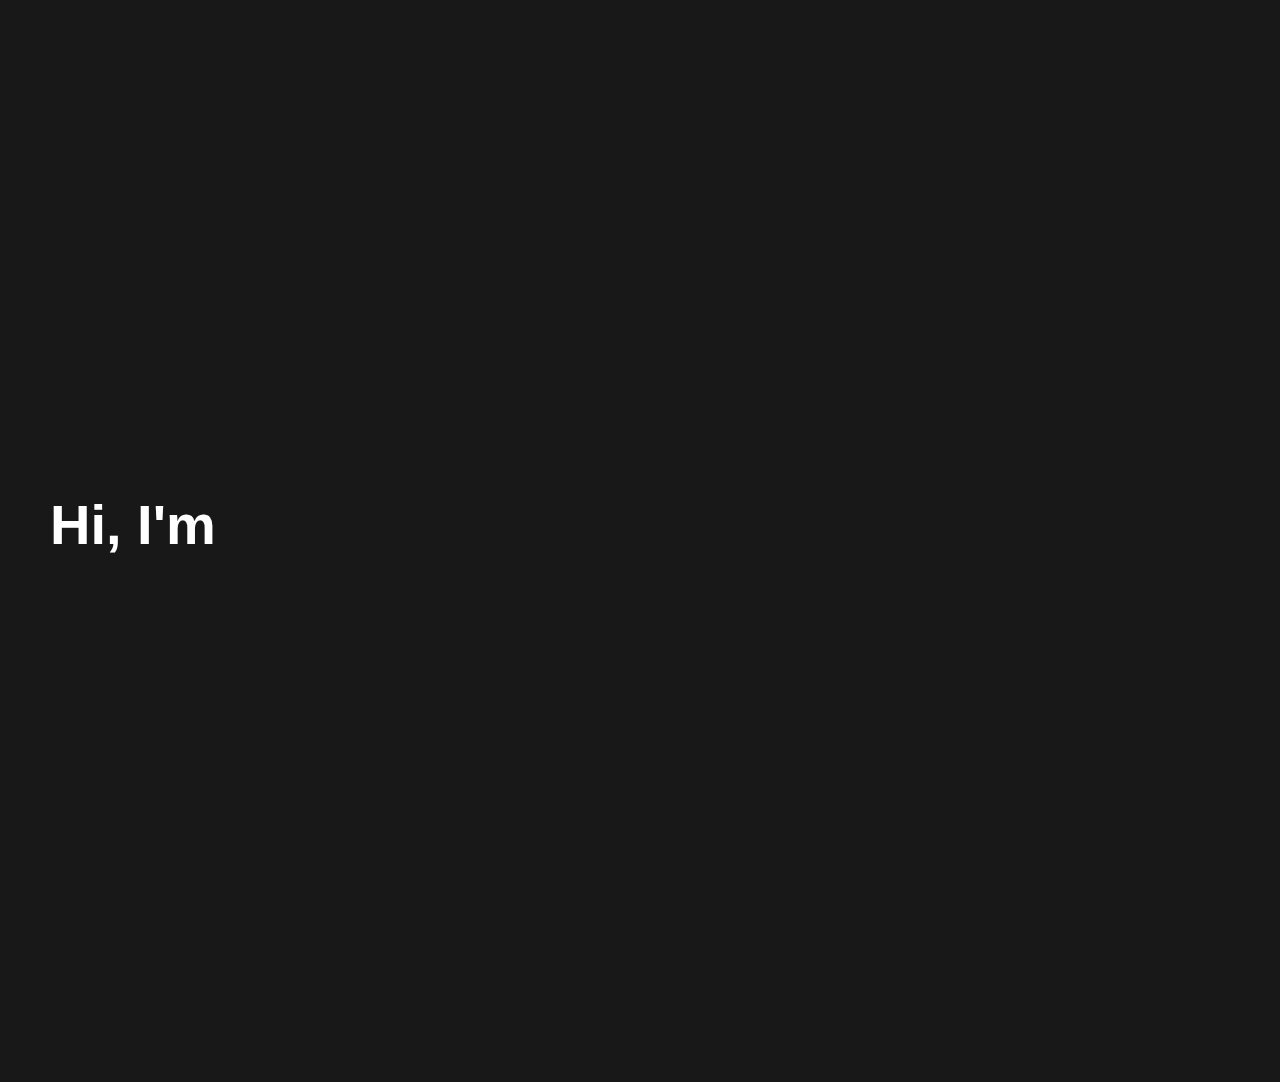
<file: index.html>
<!DOCTYPE html>
<html lang="en">

<head>
    <meta charset="UTF-8">
    <meta name="viewport" content="width=device-width, initial-scale=1.0">
    <link rel="stylesheet" href="style/style.css">
    <title>DANJO PORTFOLIO-HOMEPAGE</title>

    <script>
        function toggleNav() {
            var navElement = document.querySelector('nav ul');
            navElement.style.display = (navElement.style.display === 'flex') ? 'none' : 'flex';
        }
    </script>
</head>

<body>
    <header>
        <div class="container">
            <div class="header-content">
                <!-- Updated: Text Logo -->
                <div class="logo">
                    <h1>DANJO.</h1>
                    <script>
                        document.addEventListener('DOMContentLoaded', function () {
                            // Your target element
                            var logoElement = document.querySelector('.logo h1');

                            // Add the 'fade-in' class to trigger the fade-in effect
                            setTimeout(function () {
                                logoElement.classList.add('fade-in');
                            }, 1000); // Adjust the delay as needed
                        });
                    </script>
                </div>
                <!-- End Updated -->
                <!-- New: Menu -->
                <nav>
                    <div class="nav-toggle" onclick="toggleNav()">
                        <div class="menu-bar"></div>
                        <div class="menu-bar"></div>
                        <div class="menu-bar"></div>
                    </div>
                    <ul>
                        <li><a href="portfolio page.html">Portfolio</a></li>
                        <li><a href="asset/pdf/Resume.pdf" target="_blank">Resume</a></li>
                        <li><a href="https://wa.me/082370717104">Contact</a></li>
                        <script>
                            document.addEventListener('DOMContentLoaded', function () {
                                // Your target element
                                var navElement = document.querySelector('nav');

                                // Add the 'fade-in' class to trigger the fade-in effect
                                setTimeout(function () {
                                    navElement.classList.add('fade-in');
                                }, 1000); // Adjust the delay as needed
                            });
                        </script>
                    </ul>
                </nav>
                <!-- End New -->
            </div>
            <!-- New: Container for Title and Description with Photo -->
            <div class="title-and-description">
                <div class="description-container">
                    <h1 id="typewriter-title"></h1>
                    <p id="typewriter-description"></p>
                    <script>
                        document.addEventListener('DOMContentLoaded', function () {
                            // Your target elements
                            var titleElement = document.getElementById('typewriter-title');
                            var descriptionElement = document.getElementById('typewriter-description');

                            // Texts to be displayed
                            var titleText = "Hi, I'm Daniel Johannes Tobing (DANJO)";
                            var descriptionText = "a Graphic Designer, Photographer, Videographer, Editor";

                            // Function for typewriter effect
                            function typeWriter(text, element, delay) {
                                var i = 0;
                                var interval = setInterval(function () {
                                    element.innerHTML += text.charAt(i);
                                    i++;
                                    if (i > text.length) {
                                        clearInterval(interval);
                                    }
                                }, delay);
                            }

                            // Trigger the typewriter effect for title and description
                            typeWriter(titleText, titleElement, 100);

                            setTimeout(function () {
                                descriptionElement.innerHTML = ''; // Clear the initial content
                                typeWriter(descriptionText, descriptionElement, 50);
                            }, titleText.length * 100); // Wait for the title to complete before starting the description
                        });
                    </script>
                    <!-- New: "Lihat Lainnya" Button -->
                    <button class="see-more-button" onclick="redirectToPortfolio()">My Portflio</button>
                    <script>
                        document.addEventListener('DOMContentLoaded', function () {
                            // Your target element
                            var buttonElement = document.querySelector('.see-more-button');

                            // Add the 'fade-in' class to trigger the fade-in effect
                            setTimeout(function () {
                                buttonElement.classList.add('fade-in');
                            }, 2000); // Adjust the delay as needed
                        });
                    </script>

                    <script>
                        function redirectToPortfolio() {
                            // Ganti URL berikut dengan URL halaman portofolio Anda
                            window.location.href = "portfolio page.html";
                        }
                    </script>
                </div>
                <div class="photo">
                    <!-- Your photo goes here -->
                    <img src="asset/img/your-photo.png" alt="Your Photo">
                    <script>
                        document.addEventListener('DOMContentLoaded', function () {
                            // Your target element
                            var photoElement = document.querySelector('.photo');

                            // Add the 'fade-in' class to trigger the fade-in effect
                            setTimeout(function () {
                                photoElement.classList.add('fade-in');
                            }, 1000); // Adjust the delay as needed
                        });
                    </script>
                </div>
            </div>
            <!-- End New -->
        </div>
    </header>
</body>

</html>
</file>
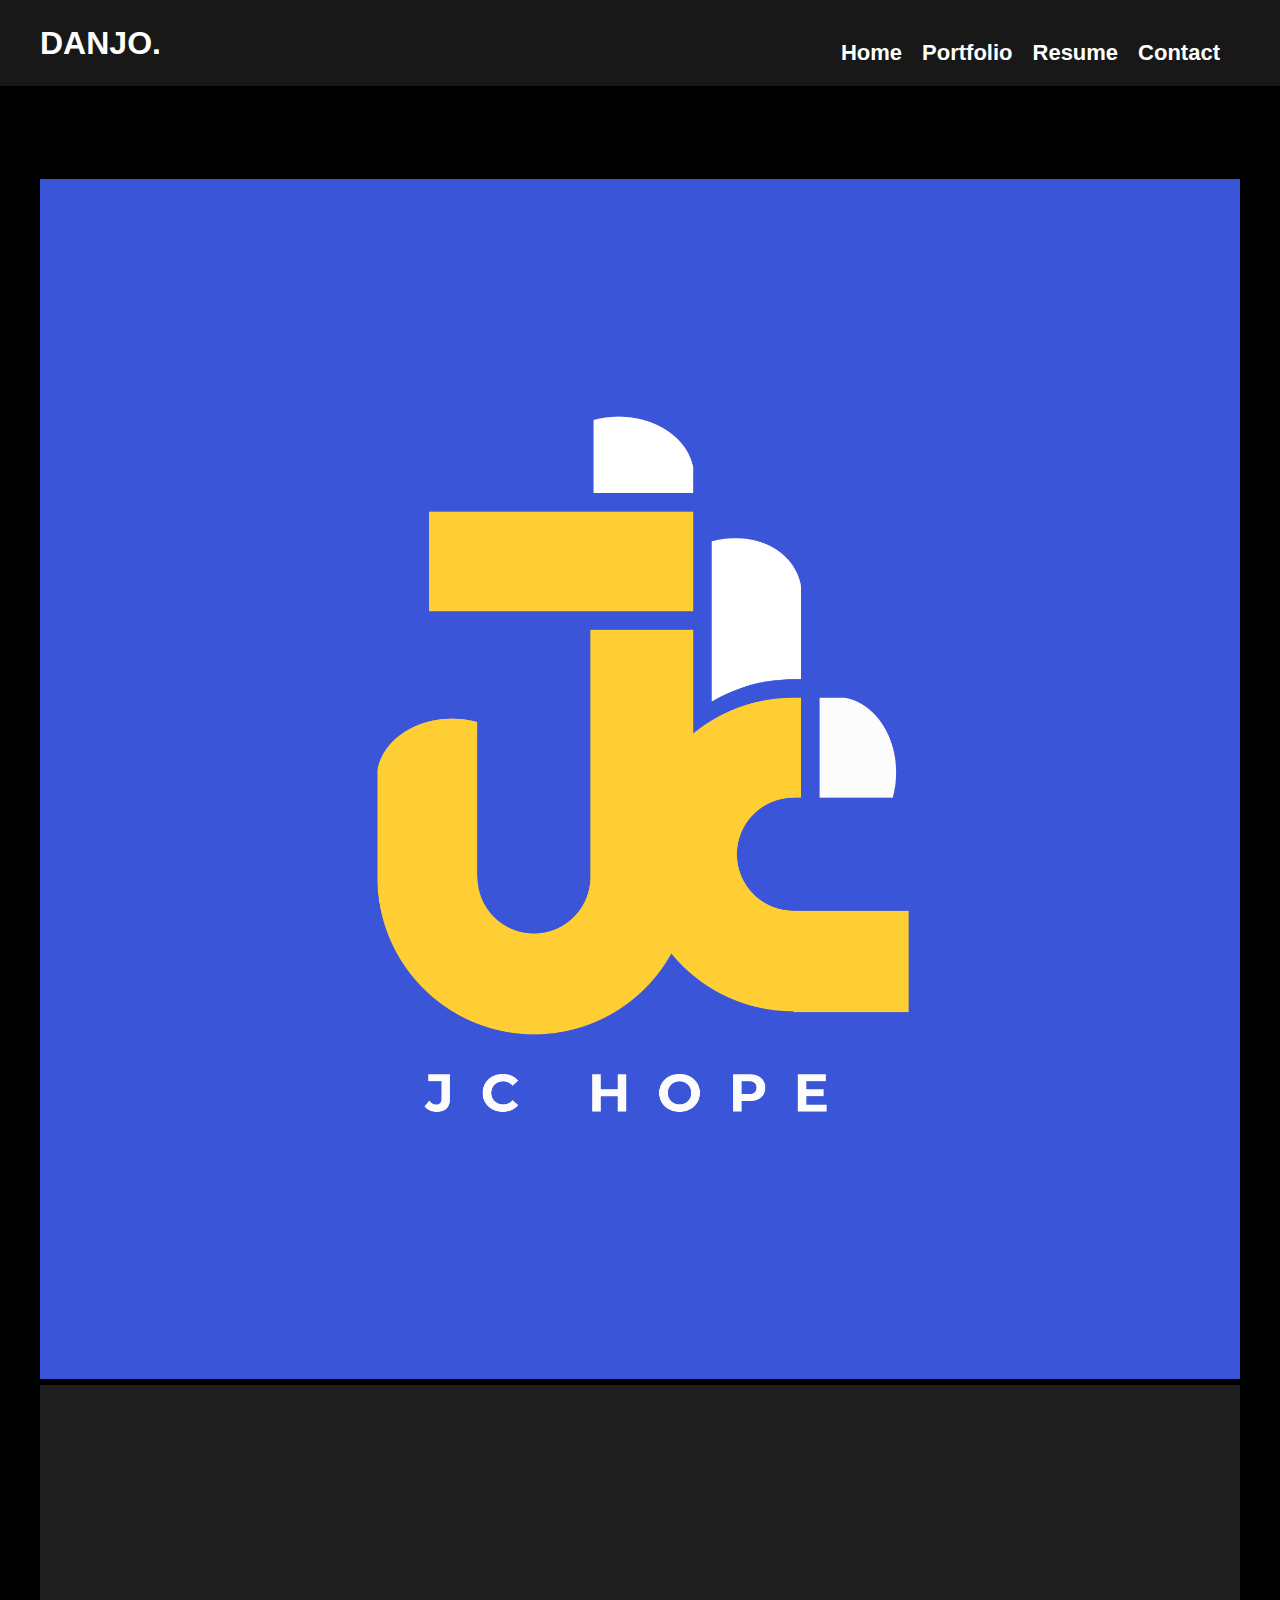
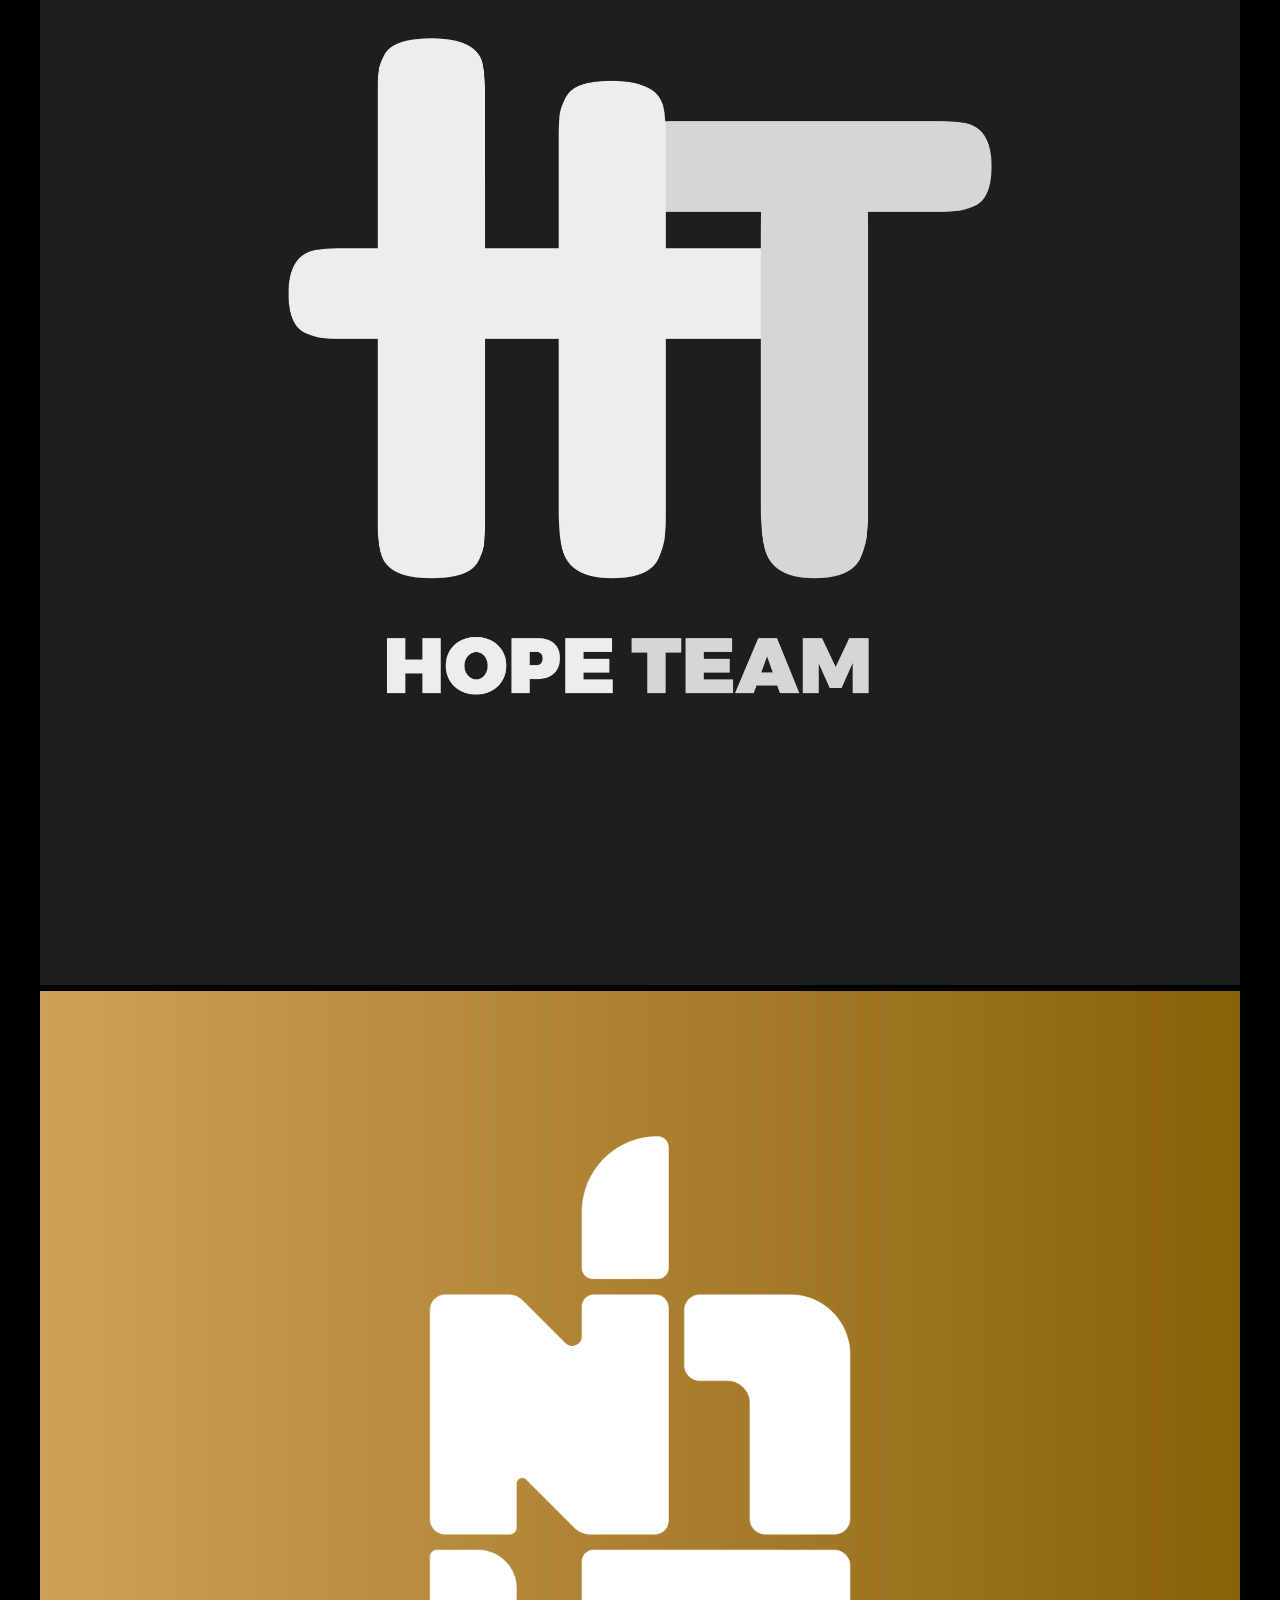
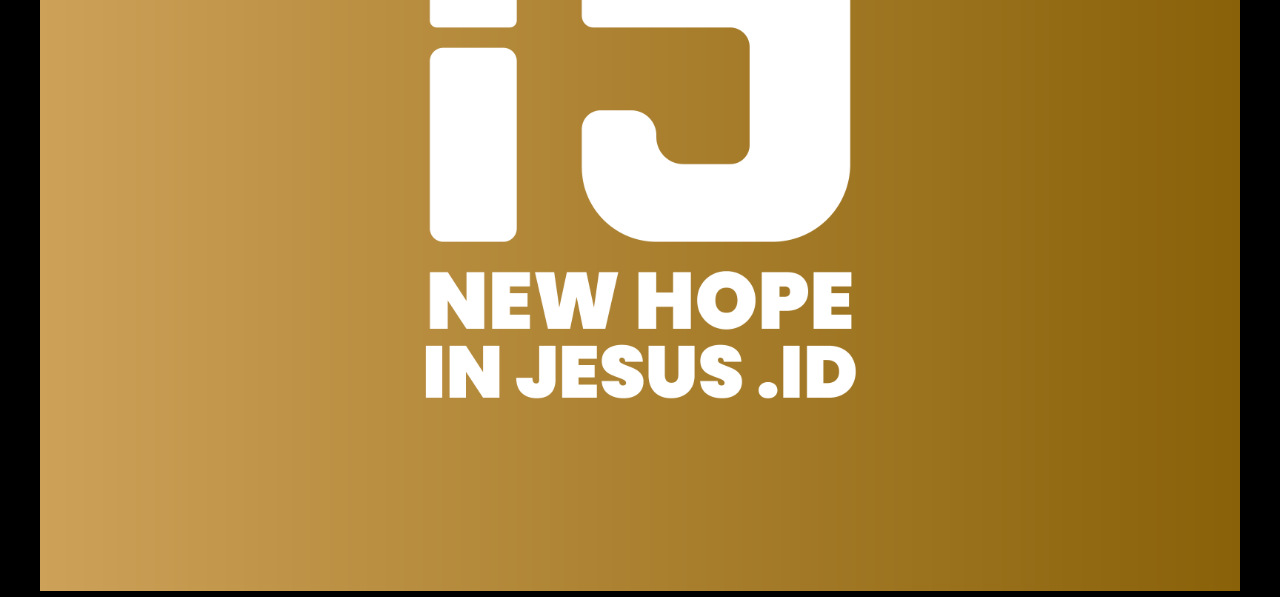
<file: Logo.html>
<!DOCTYPE html>
<html lang="en">

<head>
    <meta charset="UTF-8">
    <meta name="viewport" content="width=device-width, initial-scale=1.0">
    <link rel="stylesheet" href="logo.css">
    <style>
        @keyframes fadeIn {
            from {
                opacity: 0;
                transform: translateY(-20px);
            }

            to {
                opacity: 1;
                transform: translateY(0);
            }
        }

        .logo-project h2 {
            opacity: 0;
            animation: fadeIn 1.5s ease-out forwards;
        }
    </style>
    <title>Logo Project</title>

    <script>
        function toggleNav() {
            var navElement = document.querySelector('nav ul');
            navElement.classList.toggle('show');
        }
    </script>
</head>

<body>
    <header>
        <div class="container">
            <div class="header-content">
                <!-- Text Logo -->
                <div class="logo">
                    <h1>DANJO.</h1>
                </div>
                <!-- End Text Logo -->
                <!-- Menu -->
                <nav>
                    <div class="nav-toggle" onclick="toggleNav()">
                        <div class="menu-bar"></div>
                        <div class="menu-bar"></div>
                        <div class="menu-bar"></div>
                    </div>
                    <ul>
                        <li><a href="index.html">Home</a></li>
                        <li><a href="portfolio page.html">Portfolio</a></li>
                        <li><a href="asset/pdf/Resume.pdf" target="_blank">Resume</a></li>
                        <li><a href="https://wa.me/082370717104">Contact</a></li>
                    </ul>
                </nav>
                <!-- End Menu -->
            </div>
        </div>
    </header>

    <section class="logo-project">
        <div class="container">
            <h2>Logo Project</h2>
            <div class="logo-projects-container">
                <!-- Logo Project 1 -->
                <div class="logo-project-item">
                    <img src="asset/img/Logo 1.png" alt="Logo Project 1">
                </div>
                <!-- Logo Project 2 -->
                <div class="logo-project-item">
                    <img src="asset/img/Logo 2.png" alt="Logo Project 2">
                </div>
                <!-- Logo Project 3 -->
                <div class="logo-project-item">
                    <img src="asset/img/Logo 3.png" alt="Logo Project 3">
                </div>
                <!-- Add more logo projects as needed -->
            </div>
        </div>
    </section>

    <footer>
        <!-- Footer content goes here -->
    </footer>
</body>

</html>
</file>
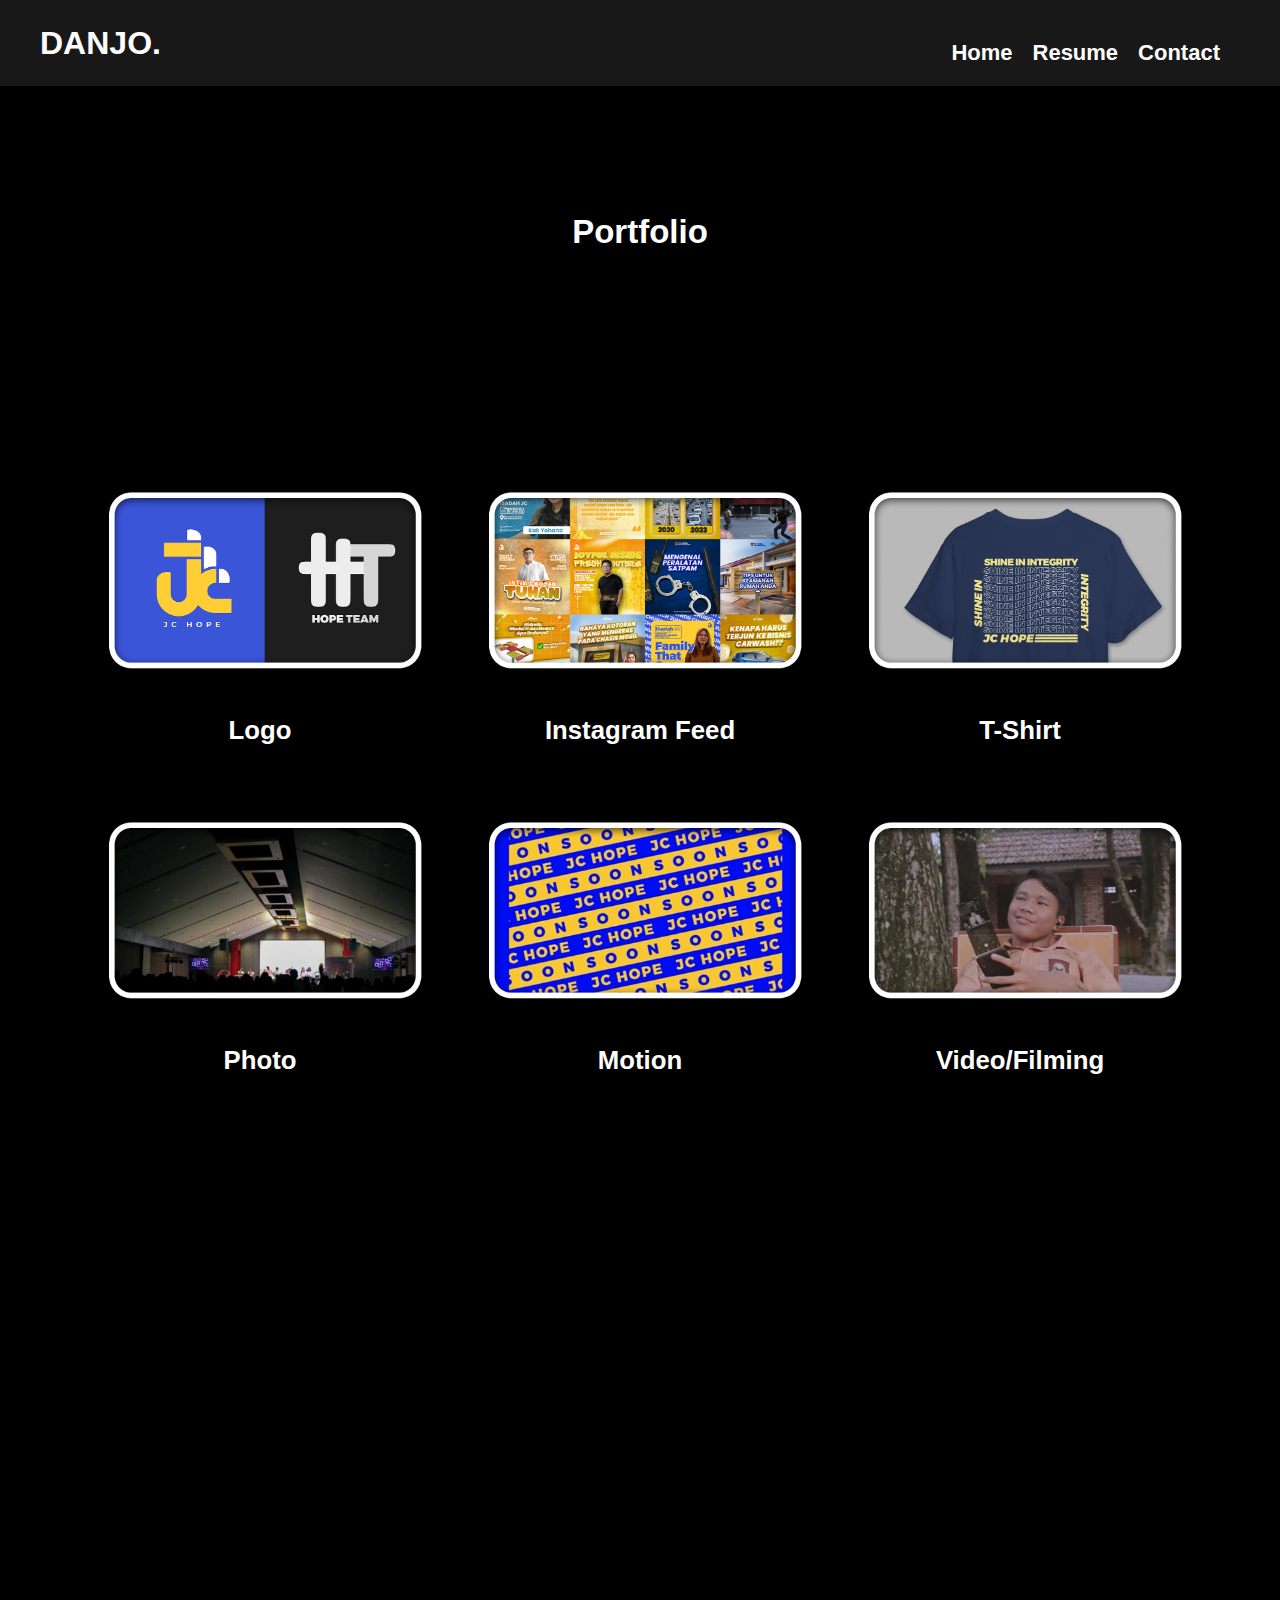
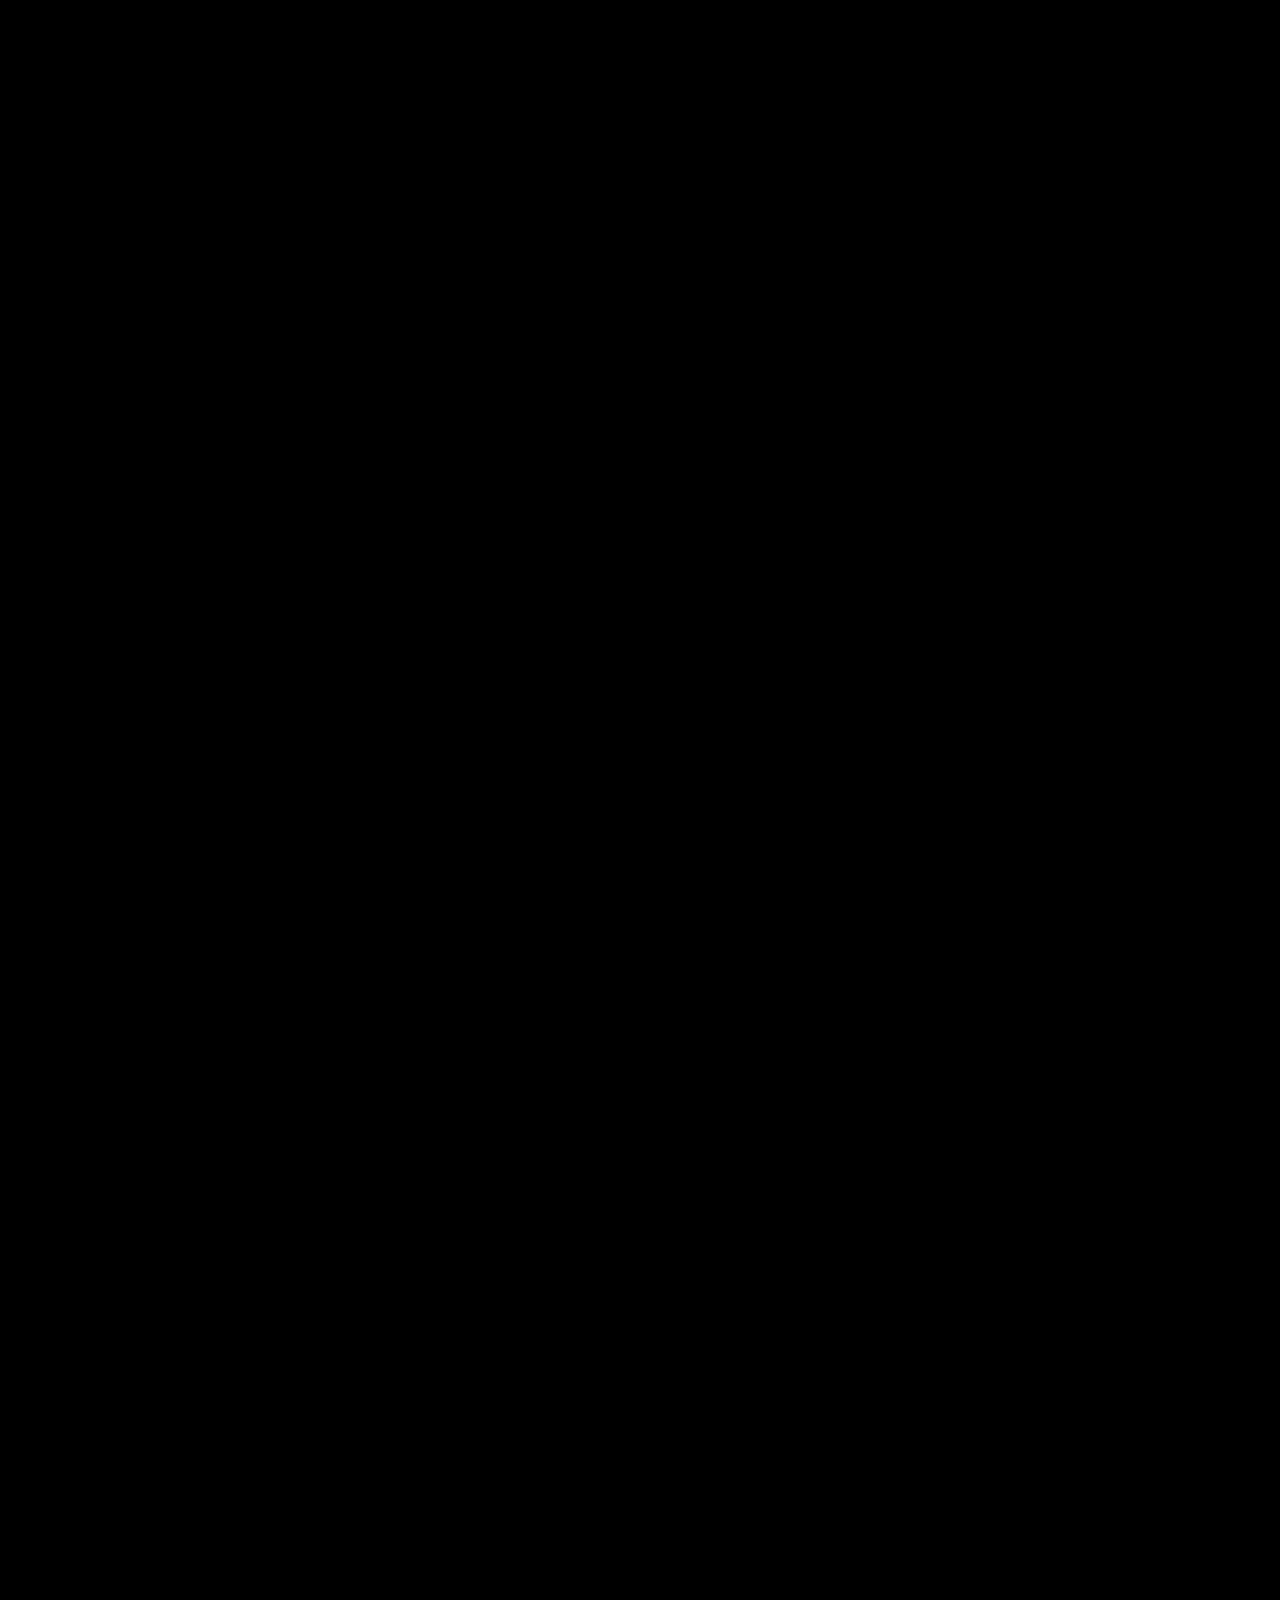
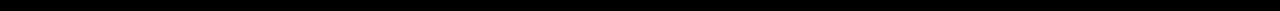
<file: portfolio page.html>
<!DOCTYPE html>
<html lang="en">

<head>
    <meta charset="UTF-8">
    <meta name="viewport" content="width=device-width, initial-scale=1.0">
    <link rel="stylesheet" href="style2.css">
    <title>Portfolio</title>

    <script>
        function toggleNav() {
            var navElement = document.querySelector('nav ul');
            navElement.classList.toggle('show');
        }
    </script>
</head>

<body>
    <header>
        <div class="container">
            <div class="header-content">
                <!-- Updated: Text Logo -->
                <div class="logo">
                    <h1>DANJO.</h1>
                </div>
                <!-- End Updated -->
                <!-- New: Menu -->
                <nav>
                    <div class="nav-toggle" onclick="toggleNav()">
                        <div class="menu-bar"></div>
                        <div class="menu-bar"></div>
                        <div class="menu-bar"></div>
                    </div>
                    <ul>
                        <li><a href="index.html">Home</a></li>
                        <li><a href="asset/pdf/Resume.pdf" target="_blank">Resume</a></li>
                        <li><a href="https://wa.me/082370717104">Contact</a></li>
                    </ul>
                </nav>
                <!-- End New -->
            </div>
        </div>
    </header>

    <section class="portfolio">
        <div class="container">
            <h2>Portfolio</h2>
            <div class="projects-container">
                <!-- Example Project 1 -->
                <div class="project">
                    <a href="Logo.html">
                        <img src="asset/img/project 1.png" alt="Project 1">
                    </a>
                    <h3>Logo</h3>
                </div>

                <!-- Example Project 2 -->
                <div class="project">
                    <img src="asset/img/project 2.png" alt="Project 2">
                    <h3>Instagram Feed </h3>
                </div>
                <!-- Example Project 3  -->
                <div class="project">
                    <img src="asset/img/project 3.png" alt="Project 3">
                    <h3>T-Shirt </h3>
                </div>
                <!-- Example Project 4 -->
                <div class="project">
                    <img src="asset/img/project 4.png" alt="Project 4">
                    <h3>Photo</h3>
                </div>
                <!-- Example Project 5 -->
                <div class="project">
                    <img src="asset/img/project 5.png" alt="Project 5">
                    <h3>Motion</h3>
                </div>
                <!-- Example Project 6 -->
                <div class="project">
                    <img src="asset/img/project 6.png" alt="Project 6">
                    <h3>Video/Filming</h3>
                </div>

                <!-- Add more projects as needed -->

            </div>
        </div>
    </section>
</body>

</html>
</file>
<file: style/style.css>
body {
    font-family: 'Poppins', sans-serif;
    font-size: 22px;
    margin: 0; /* Tambahkan margin: 0; untuk menghilangkan margin default */
    padding: 0;
    box-sizing: border-box;
    background-color: #181818;
}

.container {
    max-width: 1200px;
    margin: 0 auto;
    padding: 0 20px;
}

header {
    background-color: rgb(24, 24, 24);
    color: #fff;
    text-align: center;
    padding: 20px 0;
}

.header-content {
    display: flex;
    justify-content: space-between;
    align-items: center;
}

.logo h1 {
    margin: 0;
    font-family: 'Anton', sans-serif;
    font-size: 32px;
    font-weight: 700;
    color: #ffffff;
    opacity: 0; /* Set opacity to 0 by default */
    transform: translateX(-20px); /* Move the logo text 20px to the left by default */
    transition: opacity 1s ease-in-out, transform 1s ease-in-out; /* Add transition for opacity and transform */
}

.logo h1.fade-in {
    opacity: 1; /* Change opacity to 1 for fade-in effect */
    transform: translateX(0); /* Move the logo text back to its original position */
}

nav {
    /* Added margin-top for spacing */
    margin-top: 20px;
    opacity: 0; /* Set opacity to 0 by default */
    transform: translateX(20px); /* Move the menu 20px to the right by default */
    transition: opacity 1s ease-in-out, transform 1s ease-in-out; /* Add transition for opacity and transform */
}

nav.fade-in {
    opacity: 1; /* Change opacity to 1 for fade-in effect */
    transform: translateX(0); /* Move the menu back to its original position */
}

/* Tambahkan gaya khusus untuk menu navigasi responsif */
.nav-toggle {
    display: none; /* Sembunyikan tombol toggle di desktop */
}

nav ul {
    list-style: none;
    padding: 0;
    margin: 0;
    display: flex; /* Added display:flex for better alignment */
    justify-content: center; /* Centered navigation items */
}

nav li {
    margin-right: 20px;
}

nav a {
    text-decoration: none;
    color: #fff;
    font-weight: bold;
}

/* Gaya menu toggle yang muncul di perangkat seluler */
.menu-toggle {
    display: flex;
    flex-direction: column;
    cursor: pointer;
}

.menu-bar {
    width: 25px;
    height: 3px;
    background-color: #fff;
    margin: 6px 0;
}


.main-content {
    background-color: #f4f4f4;
    text-align: center;
    padding: 50px 20px; /* Adjusted padding for smaller screens */
}

.cta {
    background-color: #031d2e;
    color: #fff;
    text-align: center;
    padding: 50px 20px; /* Adjusted padding for smaller screens */
}

/* New Styles for Responsive Layout */
.title-and-description {
    display: flex;
    justify-content: space-between; /* Menyusun elemen-elemen berdampingan */
    align-items: center; /* Menengahkan elemen-elemen secara vertikal */
    flex-wrap: wrap; /* Memberikan efek wrap jika lebar container tidak cukup */

}

.title-container, .description-container, .photo, .see-more-button {
    flex-basis: calc(33.33% - 20px); /* Setiap elemen mendapatkan 1/3 dari lebar container dengan sedikit ruang di antara mereka */
    margin: 10px; /* Menambahkan margin di antara elemen-elemen */
}

.title-container, .description-container {
    text-align: left; /* Mengubah posisi teks ke kiri */
    font-size: 28px; /* Menambahkan properti font-size untuk memperbesar judul dan deskripsi */
}

.photo {
    margin: 600px 40; 
}   

.photo {
    opacity: 0; /* Set opacity to 0 by default */
    transform: translateY(20px); /* Move the photo 20px down by default */
    transition: opacity 1s ease-in-out, transform 1s ease-in-out; /* Add transition for opacity and transform */
}

.photo.fade-in {
    opacity: 1; /* Change opacity to 1 for fade-in effect */
    transform: translateY(0); /* Move the photo back to its original position */
}

.photo img {
    max-width: 210%; /* Adjusted for smaller screens */
    height: 970px;
    margin-right: 550px;
}

footer {
    background-color: #f3730b;
    color: #fff;
    text-align: center;
    padding: 5000px 20px; /* Adjusted padding for smaller screens */
}

/* Responsive Styles */
@media screen and (max-width: 768px) {
    .header-content {
        flex-direction: column;
        align-items: stretch;
    }

    nav {
        margin-top: 0;
        order: 1;

    }

    nav ul {
        flex-direction: column;
        align-items: stretch;
        text-align: center;
        display: none;

    }

    nav.active ul {
        display: flex;
    }

    nav li {
        margin-right: 0;
        margin-bottom: 10px;
    }

    .logo {
        order: 0;
    }

    .photo {
        display: none; /* Menyembunyikan foto pada tampilan seluler */
    }

    .nav-toggle {
        display: block; /* Tampilkan tombol toggle di perangkat seluler */
        cursor: pointer;
        position: absolute;
        top: 20px;
        right: 20px;
        z-index: 2;
    }
}

.see-more-button {
    display: inline-block;
    padding: 15px 30px; /* Anda dapat menyesuaikan nilai padding untuk memberikan ruang tambahan di sekitar teks tombol */
    font-family: Poppins, sans-serif;
    font-size: 20px;
    font-weight: bolder;
    text-align: center;
    text-decoration: none;
    background-color: #f3730b;
    color: #fff;
    border-radius: 20px;
    cursor: pointer;
    border: none;
    width: 200px; /* Atur lebar sesuai keinginan Anda */
    height: 60px; /* Atur tinggi sesuai keinginan Anda */
}

.see-more-button {
    opacity: 0; /* Set opacity to 0 by default */
    transform: translateX(-20px); /* Move the button 20px to the left by default */
    transition: opacity 1s ease-in-out, transform 1s ease-in-out; /* Add transition for opacity and transform */
}

.see-more-button.fade-in {
    opacity: 1; /* Change opacity to 1 for fade-in effect */
    transform: translateX(0); /* Move the button back to its original position */
}
</file>
<file: logo.css>
body {
    font-family: 'Poppins', sans-serif;
    font-size: 22px;
    margin: 0;
    padding: 0;
    box-sizing: border-box;
    background-color: black;
    color: white;
}

.container {
    max-width: 1200px;
    margin: 0 auto;
    padding: 0 20px;
}

header {
    background-color: rgb(24, 24, 24);
    color: #fff;
    text-align: center;
    padding: 20px 0;
}

.header-content {
    display: flex;
    justify-content: space-between;
    align-items: center;
}

.logo h1 {
    margin: 0;
    font-family: 'Anton', sans-serif;
    font-size: 32px;
    font-weight: 700;
    color: #ffffff;
}

nav {
    margin-top: 20px;
}

nav ul {
    list-style: none;
    padding: 0;
    margin: 0;
    display: flex;
    justify-content: center;
}

nav li {
    margin-right: 20px;
}

nav a {
    text-decoration: none;
    color: #fff;
    font-weight: bold;
}

.logo-project-item img,
.more-project-item img {
    width: 100%;
    height: auto;
}

/* New styles for mobile and tablet screens */
@media screen and (max-width: 768px) {
    .header-content {
        flex-direction: column;
        align-items: flex-start;
    }

    nav ul {
        display: none;
        width: 100%;
        flex-direction: column;
        text-align: center;
        position: absolute;
        top: 60px;
        left: 0;
    
    }   

    nav ul.show {
        display: flex;
    }

    nav li {
        margin-right: 0;
        margin-bottom: 2px;
    }

    .nav-toggle {
        display: block; /* Tampilkan tombol toggle di perangkat seluler */
        cursor: pointer;
        position: absolute;
        top: 20px;
        right: 20px;
        z-index: 2;
    }

    .nav-toggle div {
        height: 3px;
        width: 25px;
        background-color: #fff;
        margin: 6px 0;
    }


    .logo-project {
        padding: 50px 20px;
    }

    .logo-project h2 {
        margin-bottom: 30px;
    }

    .logo-project-item,
    .more-project-item {
        width: 100%;
    }

    .logo-project-item img,
    .more-project-item img {
        width: 100%;
        height: auto;
    }

    .logo-projects-container,
    .more-projects-container {
        flex-direction: column;
    }

    .logo-project-item {
        margin: 10px 0;
    }
}
</file>
<file: style2.css>
/* Common styles for all screen sizes */
body {
    font-family: 'Poppins', sans-serif;
    font-size: 22px;
    margin: 0;
    padding: 0;
    box-sizing: border-box;
    background-color: black;
    color: white;
}

.container {
    max-width: 1200px;
    margin: 0 auto;
    padding: 0 20px;
}

header {
    background-color: rgb(24, 24, 24);
    color: #fff;
    text-align: center;
    padding: 20px 0;
}

.header-content {
    display: flex;
    justify-content: space-between;
    align-items: center;
}

.logo h1 {
    margin: 0;
    font-family: 'Anton', sans-serif;
    font-size: 32px;
    font-weight: 700;
    color: #ffffff;
}

nav {
    margin-top: 20px;
}

nav ul {
    list-style: none;
    padding: 0;
    margin: 0;
    display: flex;
    justify-content: center;
}

nav li {
    margin-right: 20px;
}

nav a {
    text-decoration: none;
    color: #fff;
    font-weight: bold;
}

.portfolio {
    background-color: #000000;
    text-align: center;
    padding: 100px 20px;
}

.portfolio h2 {
    margin-bottom: 200px;
}

.projects-container {
    display: flex;
    justify-content: center;
    flex-wrap: wrap;
    padding-bottom: 2000px;
}

.project {
    width: 30%;
    margin: 10px;
    text-align: center;
}

.project img {
    width: 100%;
    height: auto;
    border-radius: 8px;
    overflow: hidden;
    box-shadow: 0 4px 8px rgba(0, 0, 0, 0.1);
    transition: transform 0.3s ease-in-out;
}

/* Adjusting margin for smaller screens */
.project img {
    margin: 5px;
}

.project:hover img {
    transform: scale(1.1);
}

.project h3 {
    margin-top: 10px;
}

.project p {
    font-size: 18px;
    color: #333;
}

footer {
    background-color: #f3730b;
    color: #fff;
    text-align: center;
    padding: 20px;
}

/* Media queries for responsiveness */
@media screen and (max-width: 768px) {
    .header-content {
        flex-direction: column;
        align-items: flex-start;
    }

    .portfolio h2 {
        margin-bottom: 50px;
    }

    .project {
        width: 100%;
    }

    nav ul {
        flex-direction: column;
        align-items: stretch;
        text-align: center;
        display: none;
    }
        nav.active ul {
            display: flex;
    }

    
    nav ul.show {
        display: flex;
    }

    nav li {
        padding: 15px;
        margin-right: 0;
    }


    .nav-toggle {
        display: block; /* Tampilkan tombol toggle di perangkat seluler */
        cursor: pointer;
        position: absolute;
        top: 20px;
        right: 20px;
        z-index: 2;
    }

    .nav-toggle div {
        height: 3px;
        width: 25px;
        background-color: #fff;
        margin: 6px 0;
    }

}
</file>
